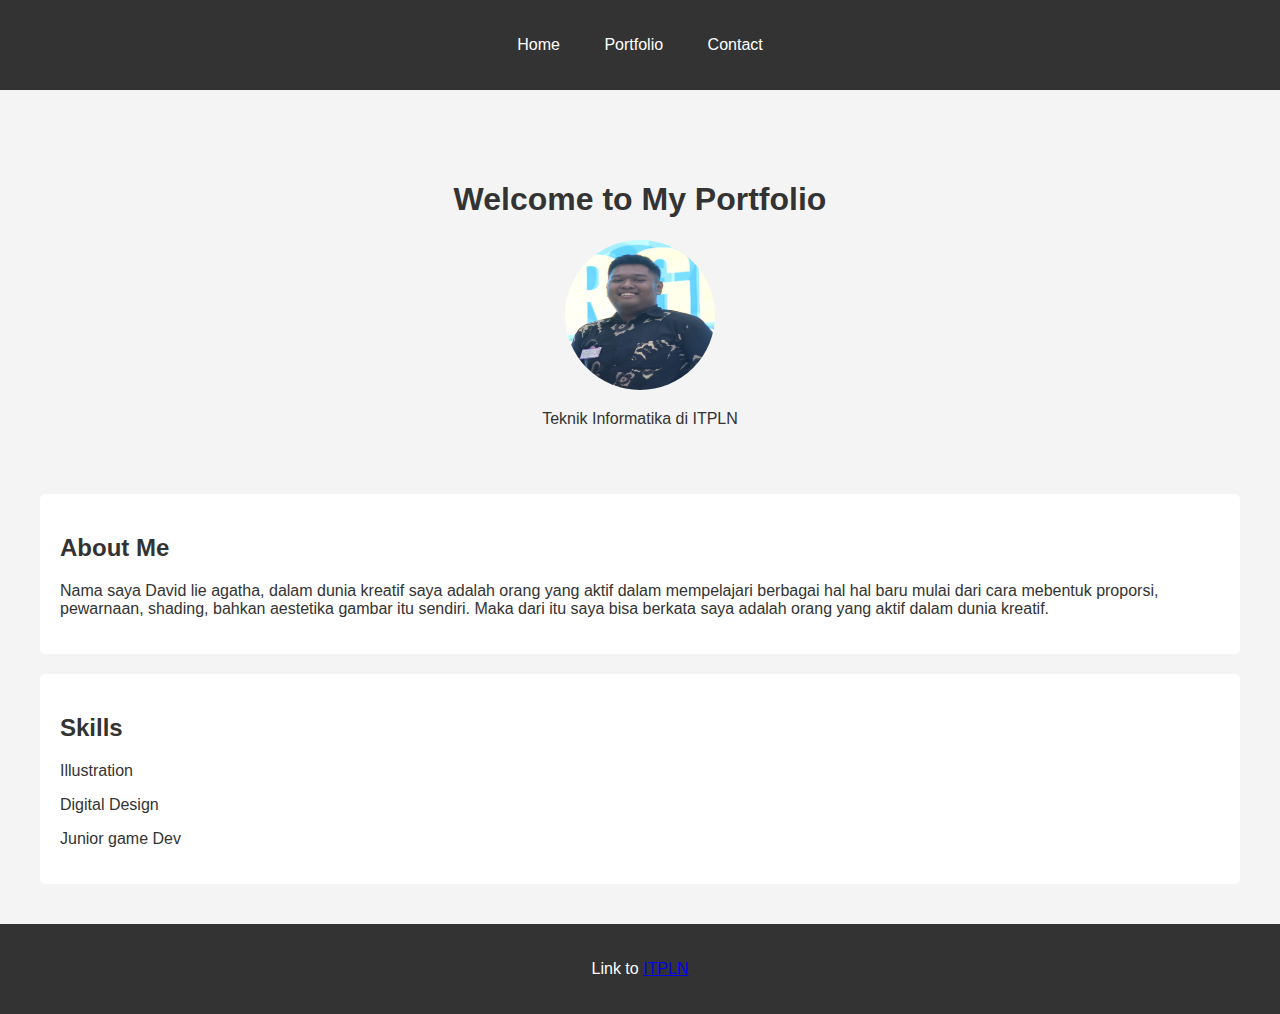
<file: index.html>
<!DOCTYPE html>
<html lang="en">
  <head>
    <meta charset="UTF-8" />
    <meta name="viewport" content="width=device-width, initial-scale=1.0" />
    <title>Personal Portfolio</title>
    <link rel="stylesheet" href="css/style.css" />
  </head>
  <body>
    <header>
      <nav>
        <ul>
          <li><a href="index.html">Home</a></li>
          <li><a href="portfolio.html">Portfolio</a></li>
          <li><a href="contact.html">Contact</a></li>
        </ul>
      </nav>
    </header>

    <main>
      <section id="hero">
        <h1>Welcome to My Portfolio</h1>
        <img
          src="images/WhatsApp Image 2025-10-06 at 14.20.00.jpeg"
          alt="My Photo"
          style="width: 150px; height: 150px; border-radius: 50%"
        />
        <p>Teknik Informatika di ITPLN</p>
      </section>

      <section id="about">
        <h2>About Me</h2>
        <p>
          Nama saya David lie agatha, dalam dunia kreatif saya adalah orang yang
          aktif dalam mempelajari berbagai hal hal baru mulai dari cara mebentuk
          proporsi, pewarnaan, shading, bahkan aestetika gambar itu sendiri.
          Maka dari itu saya bisa berkata saya adalah orang yang aktif dalam
          dunia kreatif.
        </p>
      </section>

      <section id="skills">
        <h2>Skills</h2>
        <p>Illustration</p>
        <p>Digital Design</p>
        <p>Junior game Dev</p>
      </section>
    </main>

    <footer>
      <p>Link to <a href="https://itpln.ac.id">ITPLN</a></p>
    </footer>
  </body>
</html>
</file>
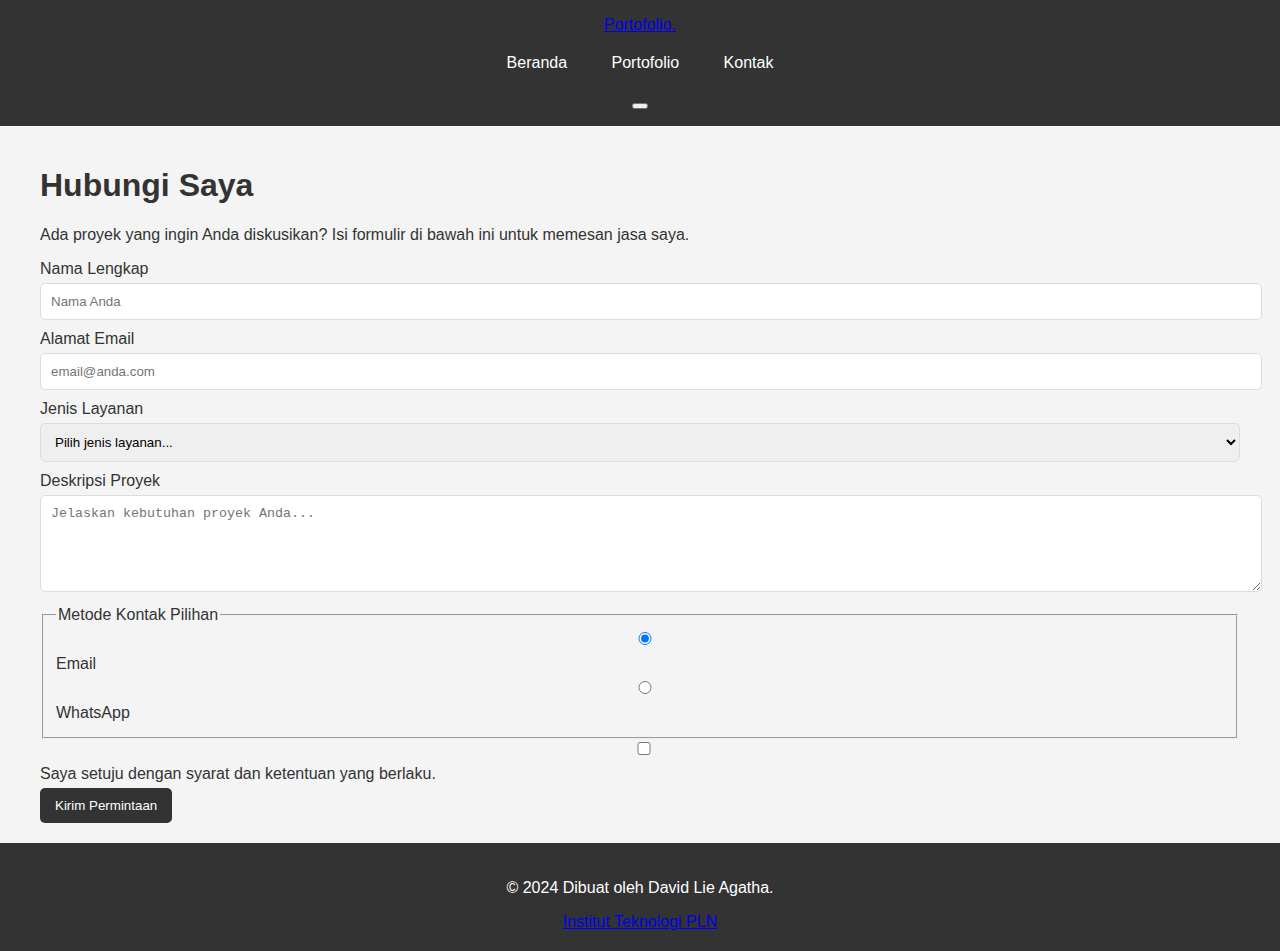
<file: contact.html>
<!DOCTYPE html>
<html lang="id">
<head>
    <meta charset="UTF-8">
    <meta name="viewport" content="width=device-width, initial-scale=1.0">
    <title>Kontak - Portofolio Saya</title>
    <!-- Tautkan Google Font (Inconsolata) -->
    <link href="https://fonts.googleapis.com/css2?family=Inconsolata:wght@200..900&display=swap" rel="stylesheet">
    <!-- Link to the external CSS file -->
    <link rel="stylesheet" href="css/style.css">
</head>
<body>

    <!-- Consistent Header across all pages -->
    <header class="site-header">
        <div class="container header-container">
            <a href="index.html" class="logo">Portofolio.</a>
            
            <!-- Navigation -->
            <nav class="site-nav">
                <ul class="nav-links" id="nav-links">
                    <li><a href="index.html">Beranda</a></li>
                    <li><a href="portfolio.html">Portofolio</a></li>
                   
                    <li><a href="contact.html" class="active">Kontak</a></li>
                </ul>
                <!-- Hamburger Menu Button -->
                <button class="hamburger-btn" id="hamburger-btn" aria-label="Buka menu">
                    <span></span>
                    <span></span>
                    <span></span>
                </button>
            </nav>
        </div>
    </header>

    <!-- Main Content of the Contact Page -->
    <main>
        <section class="container page-section">
            <h1>Hubungi Saya</h1>
            <p>Ada proyek yang ingin Anda diskusikan? Isi formulir di bawah ini untuk memesan jasa saya.</p>

            <!-- Contact Form -->
            <form id="contact-form" class="contact-form">
          
                <!-- Form Group for Full Name -->
                <div class="form-group">
                    <label for="nama">Nama Lengkap</label>
                    <input type="text" id="nama" name="nama" placeholder="Nama Anda" required>
                </div>
           
                <!-- Form Group for Email Address -->
                <div class="form-group">
                    <label for="email">Alamat Email</label>
                    <input type="email" id="email" name="email" placeholder="email@anda.com" required>
                </div>
                
                <!-- Form Group for Service Type -->
                <div class="form-group">
                    <label for="layanan">Jenis Layanan</label>
                    <select id="layanan" name="layanan" required>
                        <option value="" disabled selected>Pilih jenis layanan...</option>
                        <option value="web-dev">Pengembangan Website</option>
                        <option value="konsultasi">Konsultasi Teknologi</option>
                        <option value="review">Review Portofolio</option>
                    </select>
                </div>
                
                <!-- Form Group for Project Description -->
                <div class="form-group">
                    <label for="pesan">Deskripsi Proyek</label>
                    <textarea id="pesan" name="pesan" rows="5" placeholder="Jelaskan kebutuhan proyek Anda..." required></textarea>
                </div>
                
                <!-- Fieldset for Preferred Contact Method -->
                <fieldset class="form-group">
                    <legend>Metode Kontak Pilihan</legend>
                    <div class="radio-group">
                        <label><input type="radio" name="metode-kontak" value="email" checked> Email</label>
                        <label><input type="radio" name="metode-kontak" value="whatsapp"> WhatsApp</label>
                    </div>
                </fieldset>
               
                <!-- Form Group for Terms and Conditions -->
                <div class="form-group">
                    <label class="checkbox-label">
                        <input type="checkbox" name="terms" required>
                        Saya setuju dengan syarat dan ketentuan yang berlaku.
                    </label>
                </div>
                <button type="submit" class="btn">Kirim Permintaan</button>
            </form>

        </section>
    </main>

    <!-- Footer Section -->
    <footer class="site-footer">
        <div class="container">
            <p>&copy; 2024 Dibuat oleh David Lie Agatha.</p>
            <a href="https://itpln.ac.id/" target="_blank">Institut Teknologi PLN</a>
        </div>
    </footer>

    <!-- Link to the external JavaScript file -->
    <script src="Javascript/script.js"></script>
</body>
</html>
</file>
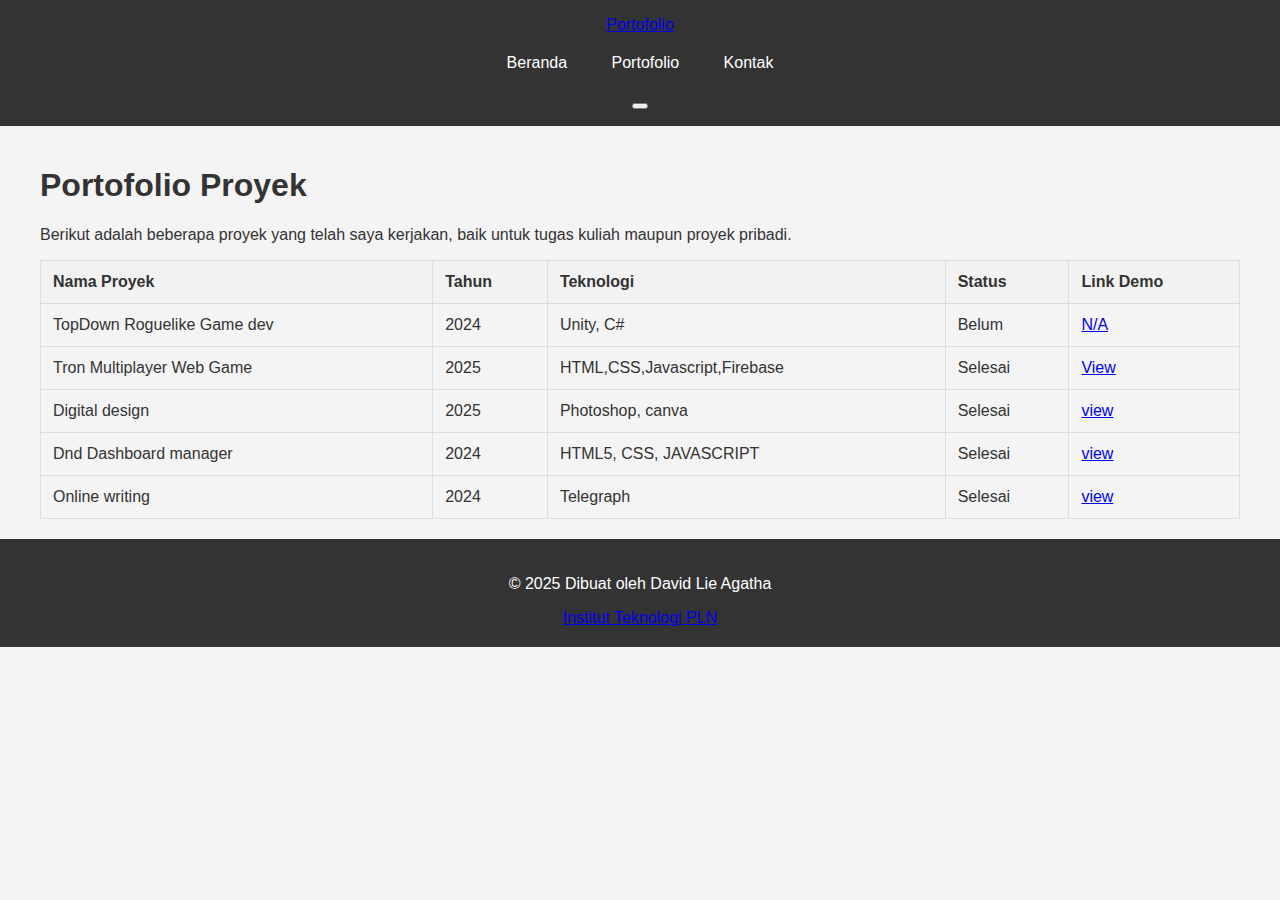
<file: portfolio.html>
<!DOCTYPE html>
<html lang="id">
<head>
    <meta charset="UTF-8">
    <meta name="viewport" content="width=device-width, initial-scale=1.0">
    <title>Portofolio - Portofolio Saya</title>
    <!-- Tautkan Google Font (Inconsolata) -->
    <link href="https://fonts.googleapis.com/css2?family=Inconsolata:wght@200..900&display=swap" rel="stylesheet">
    <!-- Link to the external CSS file -->
    <link rel="stylesheet" href="css/style.css">
</head>
<body>

    <!-- Consistent Header across all pages -->
    <header class="site-header">
        <div class="container header-container">
            <a href="index.html" class="logo">Portofolio</a>
            
            <!-- Navigation -->
            <nav class="site-nav">
                <ul class="nav-links" id="nav-links">
                    <li><a href="index.html">Beranda</a></li>
                    <li><a href="portfolio.html" class="active">Portofolio</a></li> 
                    <li><a href="contact.html">Kontak</a></li>
                </ul>
                <!-- Hamburger Menu Button -->
                <button class="hamburger-btn" id="hamburger-btn" aria-label="Buka menu">
                    <span></span>
                    <span></span>
                    <span></span>
                </button>
            </nav>
        </div>
    </header>

    <!-- Main Content of the Portfolio Page -->
    <main>
        <section class="container page-section">
            <h1>Portofolio Proyek</h1>
            <p>Berikut adalah beberapa proyek yang telah saya kerjakan, baik untuk tugas kuliah maupun proyek pribadi.</p>

            <!-- Wrapper for the responsive table -->
            <div class="table-wrapper">
                <table>
                    <thead>
                        <tr>
                            <th>Nama Proyek</th>
                            <th>Tahun</th>
                            <th>Teknologi</th>
                            <th>Status</th>
                            <th>Link Demo</th>
                        </tr>
                    </thead>
                    <tbody>
                        <!-- Project 1 -->
                        <tr>
                            <td data-label="Proyek">TopDown Roguelike Game dev</td>
                            <td data-label="Tahun">2024</td>
                            <td data-label="Teknologi">Unity, C#</td>
                            <td data-label="Status"><span class="status-belum">Belum</span></td>
                            <td data-label="Demo"><a href="https://github.com/Dave0159/Game-Dev.git" class="btn-sm btn-disabled">N/A</a></td>
                        </tr>
                        <!-- Project 2 -->
                        <tr>
                            <td data-label="Proyek">Tron Multiplayer Web Game</td>
                            <td data-label="Tahun">2025</td>
                            <td data-label="Teknologi">HTML,CSS,Javascript,Firebase</td>
                            <td data-label="Status"><span class="status-selesai">Selesai</span></td>
                            <td data-label="Demo"><a href="https://tron-game.vercel.app/" class="btn-sm">View</a></td>
                        </tr>
                        <!-- Project 3 -->
                        <tr>
                            <td data-label="Proyek">Digital design</td>
                            <td data-label="Tahun">2025</td>
                            <td data-label="Teknologi">Photoshop, canva</td>
                            <td data-label="Status"><span class="status-selesai">Selesai</span></td>
                            <td data-label="Demo"><a href="https://drive.google.com/file/d/1J9_j59annbjq0Z1xaKeI02ikRsFklD6d/view?usp=drivesdk" class="btn-sm">view</a></td>
                        </tr>
                        <!-- Project 4 -->
                        <tr>
                            <td data-label="Proyek">Dnd Dashboard manager</td>
                            <td data-label="Tahun">2024</td>
                            <td data-label="Teknologi">HTML5, CSS, JAVASCRIPT</td>
                            <td data-label="Status"><span class="status-selesai">Selesai</span></td>
                            <td data-label="Demo"><a href="https://rpg-manager-gilt.vercel.app/" class="btn-sm">view</a></td>
                        </tr>
                        <!-- Project 5 -->
                        <tr>
                            <td data-label="Proyek">Online writing</td>
                            <td data-label="Tahun">2024</td>
                            <td data-label="Teknologi">Telegraph</td>
                            <td data-label="Status"><span class="status-selesai">Selesai</span></td>
                            <td data-label="Demo"><a href="https://telegra.ph/Gelap-Laut-08-02" class="btn-sm">view</a></td>
                        </tr>
                    </tbody>
                </table>
            </div>

        </section>
    </main>

    <!-- Footer Section -->
    <footer class="site-footer">
        <div class="container">
            <p>&copy; 2025 Dibuat oleh David Lie Agatha</p>
            <a href="https://itpln.ac.id/" target="_blank">Institut Teknologi PLN</a>
        </div>
    </footer>

    <!-- Link to the external JavaScript file -->
    <script src="Javascript/script.js"></script>
</body>
</html>
</file>
<file: css/style.css>
/* Basic Styles */
body {
    font-family: sans-serif;
    margin: 0;
    background-color: #f4f4f4;
    color: #333;
}

/* Header and Navigation */
header {
    background-color: #333;
    color: #fff;
    padding: 1rem 0;
    text-align: center;
}

nav ul {
    list-style: none;
    padding: 0;
    margin: 0;
    background-color: #333;
    text-align: center;
}

nav ul li {
    display: inline-block;
    position: relative;
}

nav ul li a {
    display: block;
    padding: 20px;
    color: white;
    text-decoration: none;
}

.dropdown-content {
    display: none;
    position: absolute;
    background-color: #f9f9f9;
    min-width: 160px;
    box-shadow: 0px 8px 16px 0px rgba(0,0,0,0.2);
    z-index: 1;
}

.dropdown-content a {
    color: black;
    padding: 12px 16px;
    text-decoration: none;
    display: block;
    text-align: left;
}

.dropdown-content a:hover {background-color: #f1f1f1;}

.dropdown:hover .dropdown-content {
    display: block;
}

/* Main Content */
main {
    padding: 20px;
    max-width: 1200px;
    margin: 0 auto;
}

/* Hero Section */
#hero {
    text-align: center;
    padding: 50px 20px;
}

/* About and Skills Sections */
#about, #skills, #portfolio, #contact, #contact-info {
    background-color: #fff;
    margin-bottom: 20px;
    padding: 20px;
    border-radius: 5px;
}

/* Portfolio Table */
table {
    width: 100%;
    border-collapse: collapse;
}

th, td {
    padding: 12px;
    border: 1px solid #ddd;
    text-align: left;
}

th {
    background-color: #f2f2f2;
}

/* Contact Form */
form label {
    display: block;
    margin-bottom: 5px;
}

form input, form select, form textarea {
    width: 100%;
    padding: 10px;
    margin-bottom: 10px;
    border-radius: 5px;
    border: 1px solid #ddd;
}

form button {
    background-color: #333;
    color: #fff;
    padding: 10px 15px;
    border: none;
    border-radius: 5px;
    cursor: pointer;
}

.checkbox-wrapper {
    display: flex;
    align-items: center;
}

.checkbox-wrapper input[type="checkbox"] {
    width: auto;
    margin-right: 10px;
}

/* Footer */
footer {
    text-align: center;
    padding: 20px;
    background-color: #333;
    color: #fff;
}

/* Responsive Design */
@media (max-width: 768px) {
    table, thead, tbody, th, td, tr {
        display: block;
    }

    thead tr {
        position: absolute;
        top: -9999px;
        left: -9999px;
    }

    tr {
        border: 1px solid #ccc;
        margin-bottom: 10px;
    }

    td {
        border: none;
        border-bottom: 1px solid #eee;
        position: relative;
        padding-left: 50%;
        text-align: right;
    }

    td:before {
        position: absolute;
        top: 6px;
        left: 6px;
        width: 45%;
        padding-right: 10px;
        white-space: nowrap;
        text-align: left;
        font-weight: bold;
    }

    td:nth-of-type(1):before { content: "Project Name"; }
    td:nth-of-type(2):before { content: "Year"; }
    td:nth-of-type(3):before { content: "Technology"; }
    td:nth-of-type(4):before { content: "Status"; }
    td:nth-of-type(5):before { content: "Link"; }
}
</file>
